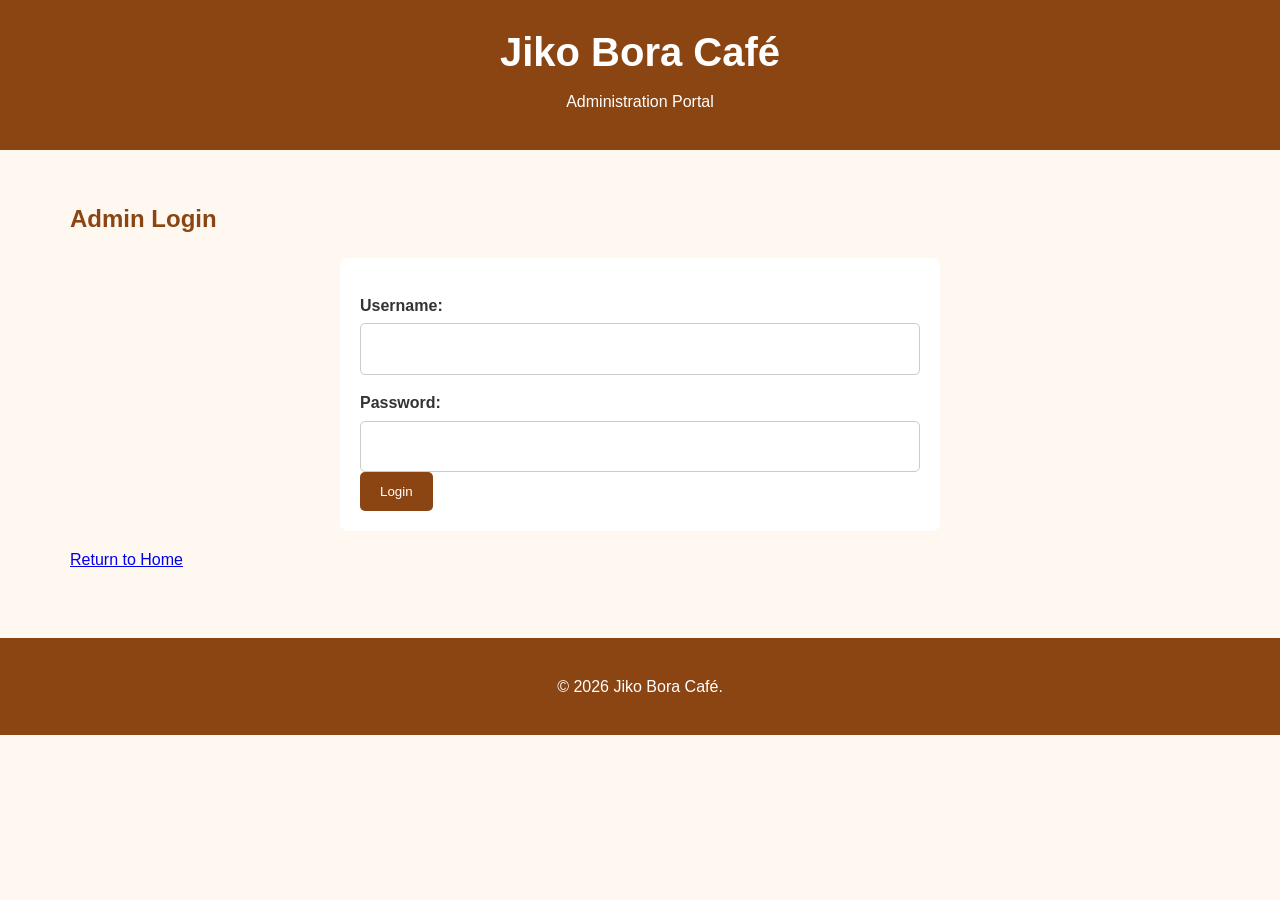
<file: admin.html>
<!DOCTYPE html>
<html lang="en">
<head>
    <meta charset="UTF-8">
    <meta name="viewport" content="width=device-width, initial-scale=1.0">
    <title>Admin Login - Jiko Bora Café</title>
    <link rel="stylesheet" href="css/style.css">
</head>

<body>

    <header>
        <h1>Jiko Bora Café</h1>
        <p>Administration Portal</p>
    </header>

    <main>
        <section>
            <h2>Admin Login</h2>

            <form action="#" method="post">
                <label for="username">Username:</label>
                <input type="text" id="username" name="username" required>

                <label for="password">Password:</label>
                <input type="password" id="password" name="password" required>

                <button type="submit">Login</button>
            </form>

            <p><a href="index.html">Return to Home</a></p>
        </section>
    </main>

    <footer>
        <p>&copy; 2026 Jiko Bora Café.</p>
    </footer>

</body>
</html>
</file>
<file: css/style.css>
/* Jiko Bora Café - Main Stylesheet */

/* CSS variables */
:root {
    --primary-color: #8B4513;
    --secondary-color: #F5DEB3;
    --text-color: #333333;
    --background-color: #FFF8F0;
}

/* General styling */
* {
    box-sizing: border-box;
}

body {
    margin: 0;
    font-family: Arial, sans-serif;
    background-color: var(--background-color);
    color: var(--text-color);
    line-height: 1.6;
}

img {
    max-width: 100%;
    height: auto;
}

/* Header */
header {
    background-color: var(--primary-color);
    color: white;
    text-align: center;
    padding: 20px;
}

header h1 {
    margin: 0;
    font-size: 2rem;
}

header p {
    margin: 5px 0 15px;
}

/* Navigation - Flexbox */
nav {
    display: flex;
    justify-content: space-between;
    align-items: center;
    background-color: var(--primary-color);
    padding: 15px 30px;
}

.nav-links {
    display: flex;
    list-style: none;
    gap: 25px;
    margin: 0;
    padding: 0;
}

.nav-links a,
.admin-login {
    color: white;
    text-decoration: none;
    font-weight: bold;
    padding: 10px;
}

.admin-login {
    background-color: #654321;
    border-radius: 5px;
}

.nav-links a:hover,
.admin-login:hover {
    color: var(--secondary-color);
}

/* Mobile menu button */
.menu-toggle {
    display: none;
    background: none;
    color: white;
    border: 1px solid white;
    padding: 8px 12px;
    font-size: 1.5rem;
    cursor: pointer;
}

/* Main content */
main {
    max-width: 1200px;
    margin: auto;
    padding: 20px;
}

section {
    margin-bottom: 35px;
}

h2 {
    color: var(--primary-color);
}

a:focus,
button:focus,
input:focus,
textarea:focus {
    outline: 3px solid #D2691E;
    outline-offset: 3px;
}

/* Buttons */
button,
.button {
    background-color: var(--primary-color);
    color: white;
    border: none;
    padding: 12px 20px;
    border-radius: 5px;
    cursor: pointer;
    text-decoration: none;
}

button:hover,
.button:hover {
    background-color: #654321;
}

/* Menu list */
.menu-list {
    padding-left: 20px;
}

.menu-list li {
    margin-bottom: 10px;
}



/* Food Gallery - CSS Grid */
.gallery {
    display: grid;
    grid-template-columns: 1fr;
    gap: 20px;
    margin-top: 20px;
}

.gallery-item {
    background-color: white;
    padding: 15px;
    border-radius: 8px;
    text-align: center;
    box-shadow: 0 2px 5px rgba(0, 0, 0, 0.1);
}

.gallery-item img {
    width: 100%;
    height: 200px;
    object-fit: cover;
    border-radius: 5px;
}

/* Tablet - 768px */
@media (min-width: 768px) {
    .gallery {
        grid-template-columns: repeat(2, 1fr);
    }

    header h1 {
        font-size: 2.5rem;
    }
}

/* Desktop - 1024px */
@media (min-width: 1024px) {
    .gallery {
        grid-template-columns: repeat(3, 1fr);
    }

    main {
        padding: 30px;
    }
}



/* Contact form */
form {
    max-width: 600px;
    margin: auto;
    background: white;
    padding: 20px;
    border-radius: 8px;
}

form label {
    display: block;
    margin-top: 15px;
    font-weight: bold;
}

form input,
form textarea {
    width: 100%;
    padding: 12px;
    margin-top: 5px;
    border: 1px solid #ccc;
    border-radius: 5px;
    font: inherit;
}

/* Map */
iframe {
    max-width: 100%;
}

/* Footer */
footer {
    background-color: var(--primary-color);
    color: white;
    text-align: center;
    padding: 20px;
}

/* Tablet - 768px */
@media (min-width: 768px) {
    .gallery {
        grid-template-columns: repeat(2, 1fr);
    }

    header h1 {
        font-size: 2.5rem;
    }
}

/* Desktop - 1024px */
@media (min-width: 1024px) {
    .gallery {
        grid-template-columns: repeat(3, 1fr);
    }

    main {
        padding: 30px;
    }
}

/* Mobile navigation */
@media (max-width: 767px) {
    nav {
        flex-wrap: wrap;
        gap: 15px;
    }

    .menu-toggle {
        display: block;
    }

    .nav-links {
        display: none;
        flex-direction: column;
        width: 100%;
        gap: 5px;
    }

    .nav-links.active {
        display: flex;
    }

    .admin-login {
        margin-left: auto;
    }
}


.hero {
    background-image:
        linear-gradient(rgba(0, 0, 0, 0.45), rgba(0, 0, 0, 0.45)),
        url("../images/lakeside.jpg");

    background-size: cover;
    background-position: center;
    background-repeat: no-repeat;

    min-height: 450px;

    display: flex;
    flex-direction: column;
    justify-content: center;
    align-items: center;

    text-align: center;
    color: white;
    padding: 30px;
}


/* Menu Tables */
.menu-table {
    width: 100%;
    border-collapse: collapse;
    margin-top: 20px;
    background-color: white;
    box-shadow: 0 2px 5px rgba(0, 0, 0, 0.1);
}

.menu-table th {
    background-color: var(--primary-color);
    color: white;
    text-align: left;
    padding: 15px;
}

.menu-table td {
    padding: 15px;
    border-bottom: 1px solid #ddd;
}

.menu-table tr:hover {
    background-color: var(--secondary-color);
}

.menu-table th:last-child,
.menu-table td:last-child {
    text-align: right;
    font-weight: bold;
}

/* Google Maps */
.location-section {
    margin-top: 40px;
}

.map-container {
    width: 100%;
    margin-top: 20px;
    border-radius: 10px;
    overflow: hidden;
    box-shadow: 0 2px 8px rgba(0, 0, 0, 0.15);
}

.map-container iframe {
    width: 100%;
    display: block;
    border: 0;
}
</file>
